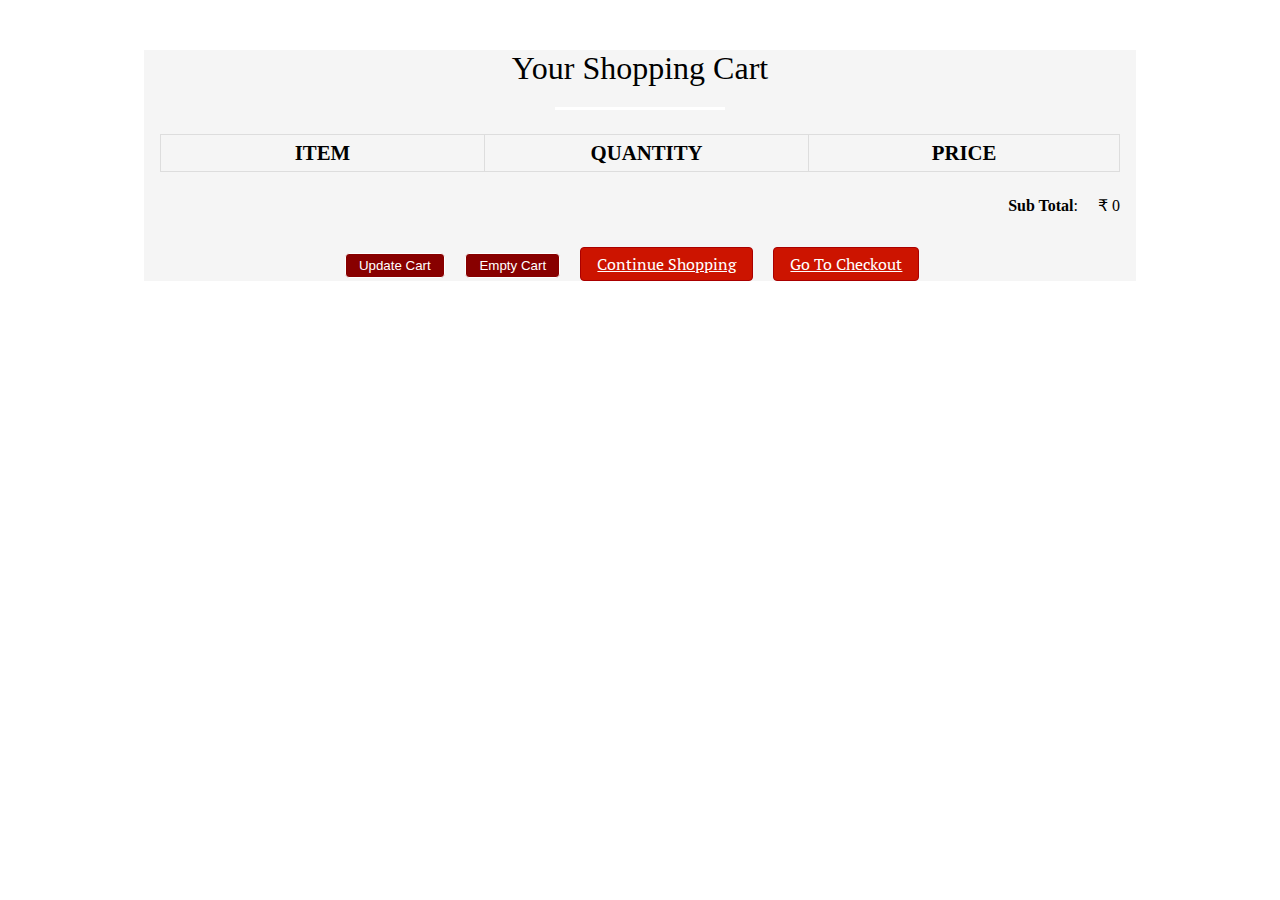
<file: cart.html>
<!DOCTYPE html>
<html>
<head>
<title>Your Shopping Cart</title>
<meta charset="utf-8" />
<link rel="stylesheet" href="style.css" media="screen" type="text/css" />
<script type="text/javascript" src="http://ajax.googleapis.com/ajax/libs/jquery/2.0.3/jquery.min.js"></script>
<script type="text/javascript" src="jquery.store.js"></script>
</head>

<body>

<div id="site">
	<div id="content">
		<h1>Your Shopping Cart</h1>
		<form id="shopping-cart" action="cart.html" method="post">
			<table class="shopping-cart">
			  <thead>
				<tr>
					<th scope="col">Item</th>
					<th scope="col">Quantity</th>
					<th scope="col" colspan="2">Price</th>
				</tr>
			  </thead>
			  <tbody>
			  
			  </tbody>
			</table>
			<p id="sub-total">
				<strong>Sub Total</strong>: <span id="stotal"></span>
			</p>
			<ul id="shopping-cart-actions">
				<li>
					<input type="submit" name="update" id="update-cart" class="btn" value="Update Cart"/>
				</li>
				<li>
					<input type="submit" name="delete" id="empty-cart" class="btn" value="Empty Cart"/>
				</li>
				<li>
					<a href="index.html" class="btn">Continue Shopping</a>
				</li>
				<li>
					<a href="checkout.html" class="btn">Go To Checkout</a>
				</li>
			</ul>
		</form>
	</div>
	
	

</div>

</body>
</html>
</file>
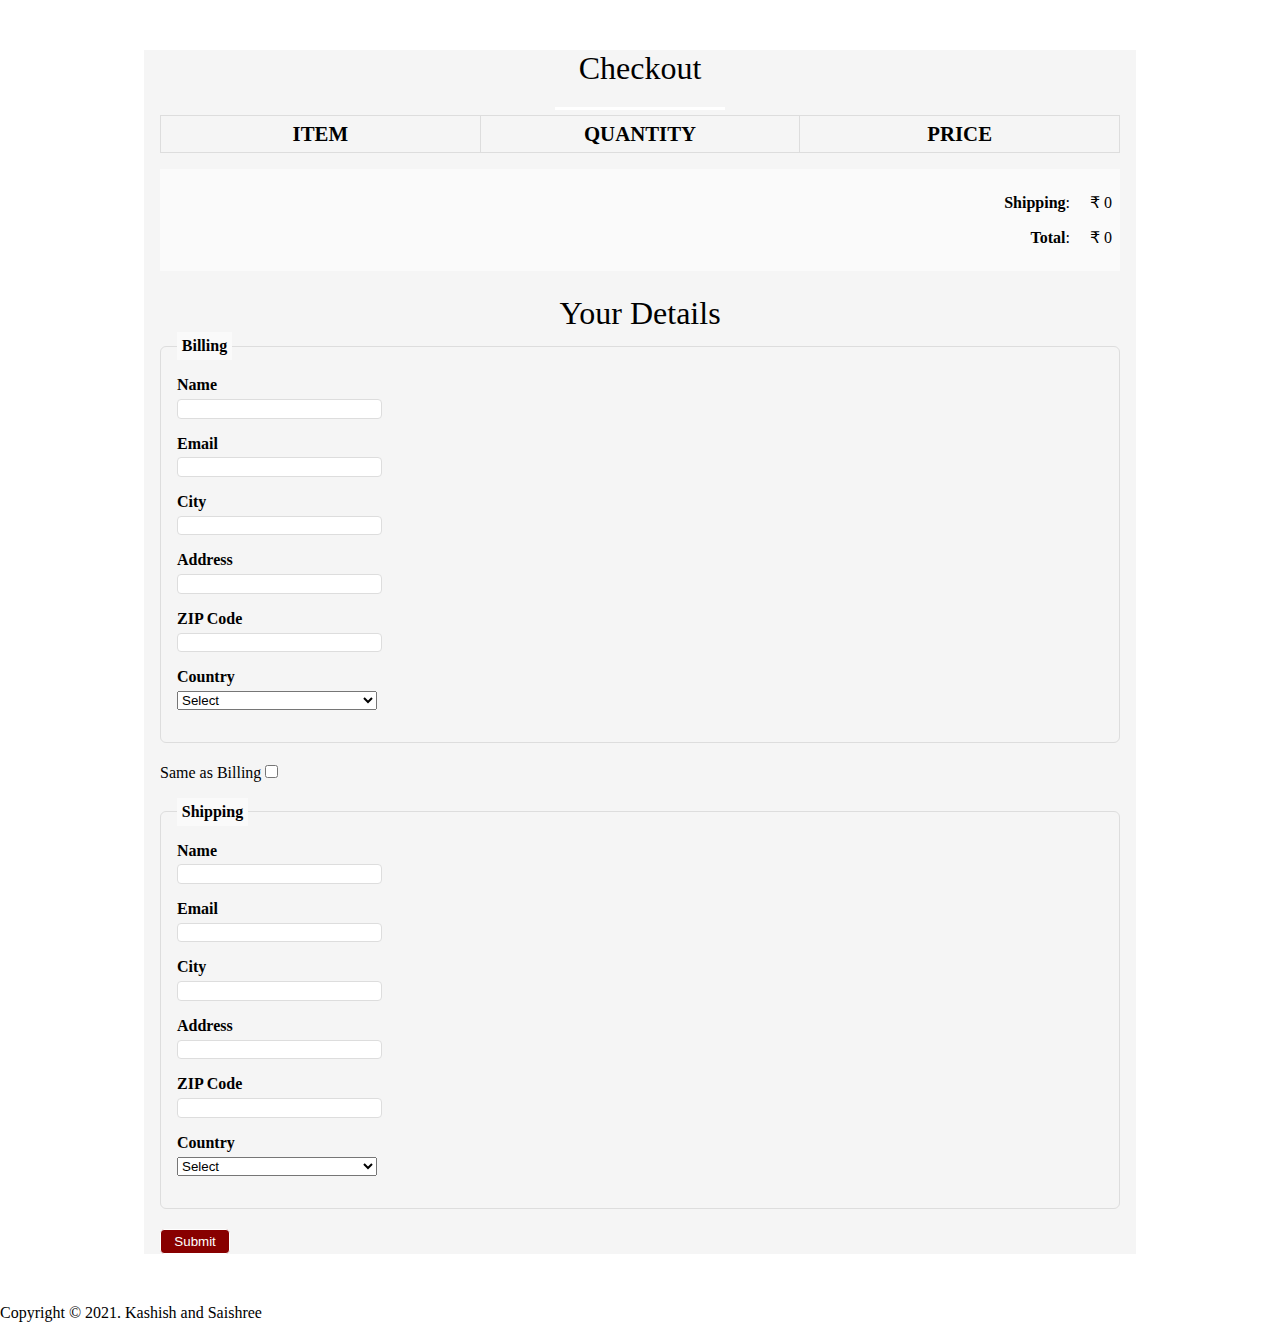
<file: checkout.html>
<!DOCTYPE html>
<html>
<head>
<title>Checkout</title>
<meta charset="utf-8" />
<link rel="stylesheet" href="style.css" media="screen" type="text/css" />
<script type="text/javascript" src="http://ajax.googleapis.com/ajax/libs/jquery/2.0.3/jquery.min.js"></script>
<script type="text/javascript" src="jquery.store.js"></script>
</head>

<body id="checkout-page">

<div id="site">
	<div id="content">
		<h1>Checkout</h1>
			<table id="checkout-cart" class="shopping-cart">
			  <thead>
				<tr>
					<th scope="col">Item</th>
					<th scope="col">Quantity</th>
					<th scope="col">Price</th>
				</tr>
			  </thead>
			  <tbody>
			  
			  </tbody>
			</table>
		 <div id="pricing">
			
			<p id="shipping">
				<strong>Shipping</strong>: <span id="sshipping"></span>
			</p>
			
			<p id="sub-total">
				<strong>Total</strong>: <span id="stotal"></span>
			</p>
		 </div>
		 
		 <form action="order.html" method="post" id="checkout-order-form">
		 	<h2>Your Details</h2>
		 	
		 	<fieldset id="fieldset-billing">
		 		<legend>Billing</legend>
		 		<div>
		 			<label for="name">Name</label>
		 			<input type="text" name="name" id="name" data-type="string" data-message="This field cannot be empty" />
		 		</div>
		 		<div>
		 			<label for="email">Email</label>
		 			<input type="text" name="email" id="email" data-type="expression" data-message="Not a valid email address" />
		 		</div>
		 		<div>
		 			<label for="city">City</label>
		 			<input type="text" name="city" id="city" data-type="string" data-message="This field cannot be empty" />
		 		</div>
		 		<div>
		 			<label for="address">Address</label>
		 			<input type="text" name="address" id="address" data-type="string" data-message="This field cannot be empty" />
		 		</div>
		 		<div>
		 			<label for="zip">ZIP Code</label>
		 			<input type="text" name="zip" id="zip" data-type="string" data-message="This field cannot be empty" />
		 		</div>
		 		<div>
		 			<label for="country">Country</label>
		 			<select name="country" id="country" data-type="string" data-message="This field cannot be empty">
		 				<option value="">Select</option>
		 				<option value="De">Denmark</option>
		 				<option value="IN">India</option>
		 			</select>
		 		</div>
		 	</fieldset>
		 	
		 	<div id="shipping-same">Same as Billing <input type="checkbox" id="same-as-billing" value=""/></div>
		 	
		 	<fieldset id="fieldset-shipping">
		 		
		 		<legend>Shipping</legend>
		 		
		 		<div>
		 			<label for="sname">Name</label>
		 			<input type="text" name="sname" id="sname" data-type="string" data-message="This field cannot be empty" />
		 		</div>
		 		<div>
		 			<label for="semail">Email</label>
		 			<input type="text" name="semail" id="semail" data-type="expression" data-message="Not a valid email address" />
		 		</div>
		 		<div>
		 			<label for="scity">City</label>
		 			<input type="text" name="scity" id="scity" data-type="string" data-message="This field cannot be empty" />
		 		</div>
		 		<div>
		 			<label for="saddress">Address</label>
		 			<input type="text" name="saddress" id="saddress" data-type="string" data-message="This field cannot be empty" />
		 		</div>
		 		<div>
		 			<label for="szip">ZIP Code</label>
		 			<input type="text" name="szip" id="szip" data-type="string" data-message="This field cannot be empty" />
		 		</div>
		 		<div>
		 			<label for="scountry">Country</label>
		 			<select name="scountry" id="scountry" data-type="string" data-message="This field cannot be empty">
		 				<option value="">Select</option>
		 				<option value="De">Denmark</option>
		 				<option value="IN">India</option>
		 			</select>
		 		</div>
		 	</fieldset>
		 	
		 	<p><input type="submit" id="submit-order" value="Submit" class="btn" /></p>
		 
		 </form>
	</div>
	
	

</div>

<footer id="site-info">
	Copyright &#169 2021. Kashish and Saishree
	</footer>

</body>
</html>
</file>
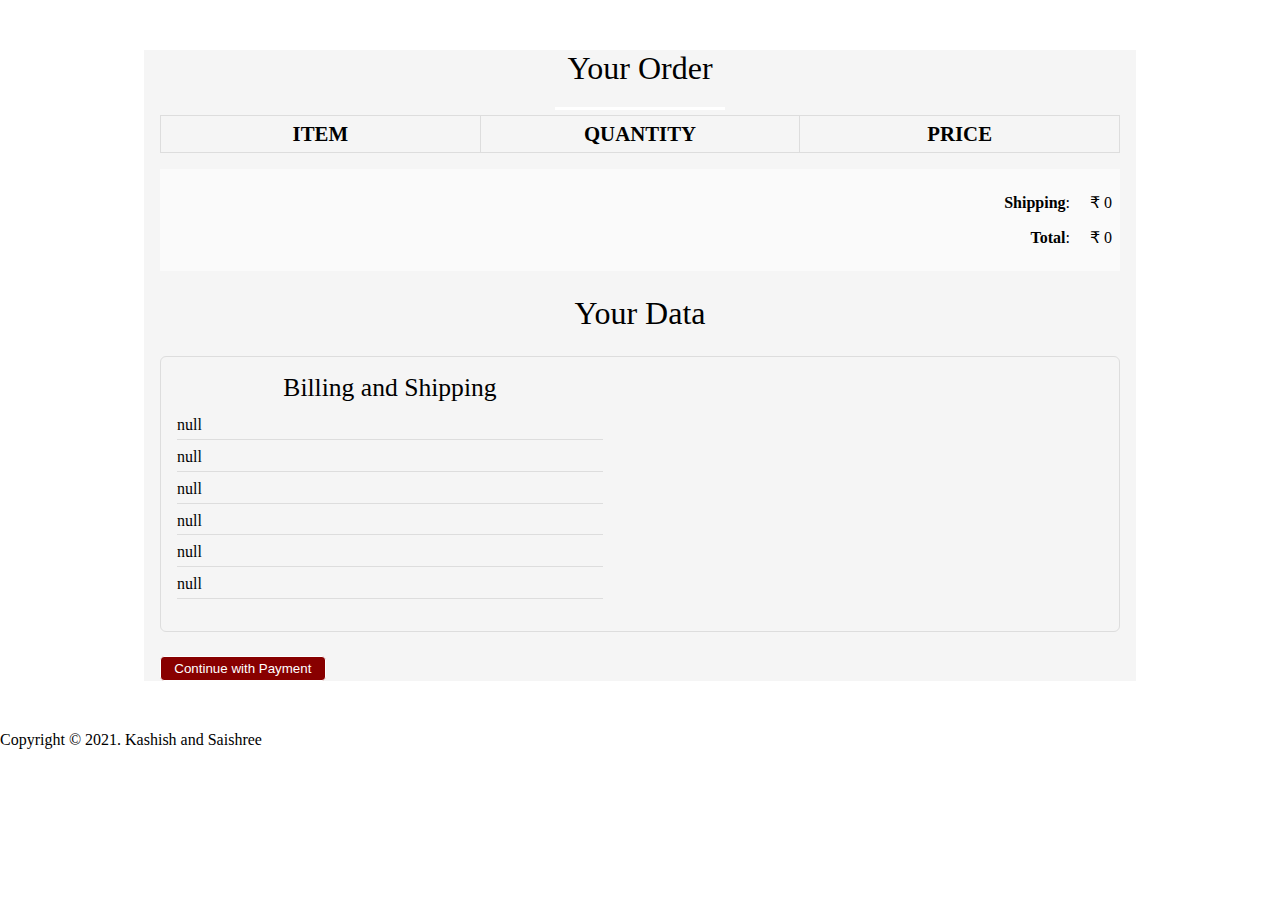
<file: order.html>
<!DOCTYPE html>
<html>
<head>
<title>Your Order</title>
<meta charset="utf-8" />
<link rel="stylesheet" href="style.css" media="screen" type="text/css" />
<script type="text/javascript" src="http://ajax.googleapis.com/ajax/libs/jquery/2.0.3/jquery.min.js"></script>
<script type="text/javascript" src="jquery.store.js"></script>
</head>

<body id="checkout-page">

<div id="site">
	<div id="content">
		<h1>Your Order</h1>
			<table id="checkout-cart" class="shopping-cart">
			  <thead>
				<tr>
					<th scope="col">Item</th>
					<th scope="col">Quantity</th>
					<th scope="col">Price</th>
				</tr>
			  </thead>
			  <tbody>
			  
			  </tbody>
			</table>
		 <div id="pricing">
			
			<p id="shipping">
				<strong>Shipping</strong>: <span id="sshipping"></span>
			</p>
			
			<p id="sub-total">
				<strong>Total</strong>: <span id="stotal"></span>
			</p>
		 </div>
		 
		 <div id="user-details">
		 	<h2>Your Data</h2>
		 	<div id="user-details-content"></div>
		 </div>
		 
		 
		 
		 
		<form id="payment-form" action="" method="post">
			<input type="hidden" name="cmd" value="_cart" />
			<input type="hidden" name="upload" value="1" />
			<input type="hidden" name="business" value="" />
				
			<input type="hidden" name="currency_code" value="" />
			<input type="submit" id="payment-btn" class="btn" value="Continue with Payment" />
		</form>
	</div>
</div>

<footer id="site-info">
	Copyright &#169 2021. Kashish and Saishree
	</footer>

</body>
</html>
</file>
<file: style.css>
@import url(http://fonts.googleapis.com/css?family=PT+Serif:400,700,400italic);


*{
	margin:0;
	padding: 0;
}

#nav-bar
{
	position:sticky;
	top: 0;
	z-index: 10;
	background-color: #f5f5f5;

}

/* Add a black background color to the top navigation bar */
.topnav 
{
  	overflow: hidden;
}

/* Style the links inside the navigation bar */
.topnav a 
{
  float: left;
  display: block;
  color: white;
  text-align: center;
  padding: 10px 15px;
  text-decoration: none;
  font-size: 17px;
}

/* Change the color of links on hover */
.topnav a:hover {
	transition: 0.5s;
  color: #aaaaaa;
  text-decoration: none;
}

.navbar-brand img
{
	height:100px;
	padding-left:0;
}

.navbar-nav li
{
	padding: 0 10px;
}

.navbar-nav li a
{
	float: right;
	text-align: left;
}
#nav-bar ul li a:hover
{
	color:#a8a8a8!important;
}

.navbar
{
	background-color: #242526;
}

.navbar-toggler
{
	border: none;
}

.navbar-link
{
	color:white;
	font-weight:600;
	font-size:16px;
}
.nav-link{
	transition: 0.5s;
	color: white!important;
}

#Slider
{
	width: auto;
	height: 240px;;
}

.carousel-item{
	background-color: #555;
}

/*---on sale---*/
.title-box
{
	background: #00CDCD;
	color: #fff;
	width: fit-content;
	padding: 4px 10px;
	height: 40px;
	margin-bottom: 30px;
	display: flex;
	margin-top: 70px;
	border-radius: 0.5em;
}

.title-box h2
{
	font-size: 24px;	
}
.title-box::after
{
	content: '';
	border-top: 40px #00cdcd;
	border-right: 50px solid transparent;
	position: absolute;
	display: flex;
	margin-top: -4px;
	margin-left: 170px;
}

h1, h2, h3, h4, h5, h6 {
	font-weight: normal;
	font-size: 50%;
}

#site {
	max-width: 960px;
	margin: 50px auto;
	padding: 0 1em;
	background-color: #f5f5f5;
}



/*-----product-top css-------*/

.product-top img
{
	width: 100%;
	height: 200px;
	border-radius: 0.4em;
	border: 1px solid #001b46a8;
	max-width: 180px;
	min-width: 140px;
}

.product-top:hover .overlay-right
{
	opacity: 1;
	margin-left: 5%;
	transition: 0.5s;
}

.product-bottom h3
{
	font-size: 28px;
}


.tagline {
	float: right;
	color: #00CDCD;
	font-size: 14px;
	padding-top: 3.5em;
}

#products ul {
	margin: 1.5em 0;
	padding: 0;
	list-style: none;
	overflow: hidden;
}

#products li {
	float: left;
	width: 31%;
	margin: 0 1%;
	display: block;
}

.product-image {
	width: 100%;
	padding: 20px 0;
	transition: 1s;
	cursor: pointer;
	height: 300px;
	overflow: hidden;
	
}

.product-description {
	color: black;
	border-radius: 5px;
}

.product-name {
	text-align: center;
	color: black;
	margin: 0;
	font-size: 1.4em;
	text-transform: uppercase;
	letter-spacing: 0.1em;
}

.product-price {
    width: 2.5em;
    height: 1.8em;
    font-size: 1em;
    margin-left: 80px;
    background: #fff;
    display: inline;
}

form.add-to-cart div
{
	text-align: center;
	color: black;
	
}

form.add-to-cart p 
{
	text-align: center;
	color: #00CDCD;
}

form.add-to-cart p .btn
{
	text-align: center;
	color: white;
	background: red;
	margin-bottom: 40px;
	font-size: small;
}


form input.qty {
	width: 60px;
	border: 2px solid #eee;
	font: 1.5em 'PT Serif', serif;
	background: #f9f9f9;
	color: #000;
	border-radius: 3px;
	margin-left: 0.4em;
	
}

.col-md-3{
	max-width: 150px;
	font-size:small;
}
#site h3{
	margin:0.5em 0;
	font-size: larger;
}
.btn{
	display: inline-block;
	background: #800;
	color: white;
	padding: 0.3em 1em;
	text-align: center;
	border-radius: 4px;
	border: 1px solid white;
}
 a.btn {
	display: inline-block;
	background: #cc1400;
	color: #fff;
	font: 1em 'PT Serif', serif;
	padding: 0.3em 1em;
	text-align: center;
	border-radius: 4px;
	border: 1px solid #a00;
}


#slider
{
	width: 100%;
}

.about-section {
	padding: 50px;
	text-align: center;
	background-color: #6a758d;
	color: white;
  }

.about-content
{
	padding-top: 20px;
	width:200%;
}
	
#services
{
	background-color: #404858;
	background-size: cover;
	background-position: center;
	color:#555!important;
	background-attachment: fixed;
	padding-top:50px;
	padding-bottom: 200px;
}



#services h1
{
	text-align: center;
	color:#fff!important;
	padding-bottom: 10px;
}

#services h1::after
{
	content: '';
	background:#efefef;
	display: block;
	height:3px;
	width:170px;
	margin: 20px auto 5px;
}
#services h3
{
	font-weight: 400;
	color: white;
	margin: auto;
}
#services p
{
	font-weight: 400;
	color: white;
	margin: auto;
	margin-top: 20px;
}


#services i
{
	
	color: white;
}

.icon
{
	font-size:40px;
	margin:20px auto;
	padding: 20px;
	height: 80px;
	width:80px;
	border:1px solid #fff;
	border-radius:50%;
}

.services .col-md-4:hover{
	background:#007bff;
	cursor: pointer;
	transition: 0.7s;
	
}


/*-------team-------*/
#team
{
	padding-top: 50px;
	padding-bottom: 50px;
	color: #555;
	
}

#contact h1
{
	text-align: center;
	color: #555;
	padding-bottom: 10px;
}

h1::after
{
	content:'';
	background: #ffffff;
	display: block;
	height: 3px;
	width: 170px;
	margin: 20px auto 5px;
}

.profile-pic .img-box
{
	opacity: 1;
	display: block;
	position: relative;
}

.profile-pic .img-box img
{
	filter: grayscale(1);
	
}

.profile-pic .img-box img:hover
{
	filter: grayscale(0);
	cursor: pointer;
	
}

.profile-pic h2
{
	font-size: 22px;
	font-weight: bold;
	margin-top:15px;
	color: #007bff!important;
	
}

.profile-pic h3
{
	font-size: 15px;
	font-weight: bold;
	margin-top:15px;
	color: black;
	
}

#team .fa
{
	height:25px;
	width: 25px;
	color: #007bff !important;
	background: #fff;
	padding: 4px;
	border-radius: 50%;
}

.img-box ul
{
	padding: 15px 0;
	position: absolute;
	z-index: 2;
	bottom: 0;
	left: 50%;
	transform: translateX(-50%);
	opacity: 0;
}

.img-box ul li
{
	padding: 5px;
	display: inline-block;
}

.img-box:hover ul
{
	opacity: 1;
	
}

.img-box ul, .img-box ul
{
	transition: 0.5s;
}

.img-responsive
{
	height: 220px;
	width: 200px;
	margin: 0px 50px;
	
	
}


/*-------contact---------*/



#footer-info {
	width: 100%;
	text-align: center;
	background: #242526;
	position: absolute;
	color:#f3f3f3;
	left: 0;
	right:0;
	bottom: 0;
	padding-top: 20px;
	line-height: 50%;
	padding-bottom: 5px;
}

.copyright{
	padding-top: 20px;
	font-weight:600;
}

body#checkout-page #site-info {
	position: static;
}

#shopping-cart {
	margin: 1.5em 0;
}

.shopping-cart {
	border: 1px solid #ddd;
	border-collapse: collapse;
	border-spacing: 0;
	width: 100%;
	table-layout: fixed;
}

.shopping-cart th {
	font-size: 1.3em;
	padding: 0.3em;
	width: 33.3%;
	border: 1px solid #ddd;
	text-transform: uppercase;
}

.shopping-cart td {
	padding: 0.3em;
	width: 33.3%;
	border: 1px solid #ddd;
}

.shopping-cart tr:nth-child(even) {
	background: #fafafa;
}

.shopping-cart td.pdelete {
	text-align: center;
}

.pdelete a,
.pdelete a:hover {
	color: #c00;
	text-decoration: none;
	font-size: 2.5em;
	display: block;
	text-align: center;
}

#shopping-cart-actions {
	margin: 2em 0 5em 0;
	padding: 0;
	list-style: none;
	text-align: center;
}

#shopping-cart-actions li {
	display: inline-block;
	margin-right: 1em;
}

#pricing {
	padding: 0.5em;
	margin: 1em 0;
	background: #fafafa;
}

#sub-total, #shipping {
	margin: 1.5em 0;
	text-align: right;
}

#sub-total span,
#shipping span {
	margin-left: 1em;
}

#content > h1,
#checkout-order-form h2 {
	font-size: 2em;
	text-align: center;
}

#pricing #sub-total,
#pricing #shipping {
	margin: 1em 0;
}

#checkout-order-form {
	margin: 1.5em 0;
}

#checkout-order-form fieldset {
	border: 1px solid #ddd;
	border-radius: 6px;
	padding: 1em;
	margin-bottom: 1.3em;
}

#checkout-order-form legend {
	padding: 0.3em;
	background: #fafafa;
	font-weight: bold;
}

#checkout-order-form div {
	margin-bottom: 1em;
}

#checkout-order-form label {
	display: block;
	font-weight: bold;
	margin-bottom: 0.3em;
	text-align: left;
}

#checkout-order-form input[type="text"] {
	width: 200px;
	display: block;
	background: #fff;
	border: 1px solid #ddd;
	border-radius: 4px;
	padding: 0.1em;
}

#checkout-order-form select {
	width: 200px;
	display: block;
}

.message {
	display: block;
	margin: 0.5em 0;
	color: red;
}

#user-details {
	margin: 1.5em 0;
}

#user-details > h2 {
	text-align: center;
	font-size: 2em;
}

#user-details-content {
	margin: 1.5em 0;
	padding: 1em;
	border: 1px solid #ddd;
	border-radius: 6px;
	overflow: hidden;
}

#user-details-content .detail {
	float: left;
	width: 46%;
}

#user-details-content .detail.right {
	float: right;
}

#user-details-content .detail > h2 {
	text-align: center;
	font-size: 1.6em;
	margin-bottom: 0.5em;
}

#user-details-content ul {
	margin: 0 0 1em 0;
	padding: 0;
	list-style: none;
}

#user-details-content li {
	display: block;
	margin-bottom: 0.5em;
	padding-bottom: 0.3em;
	border-bottom: 1px solid #ddd;
}

#submit-order:hover{
	cursor: pointer;
}

#payment-btn:hover{
	cursor: pointer;
}
</file>
